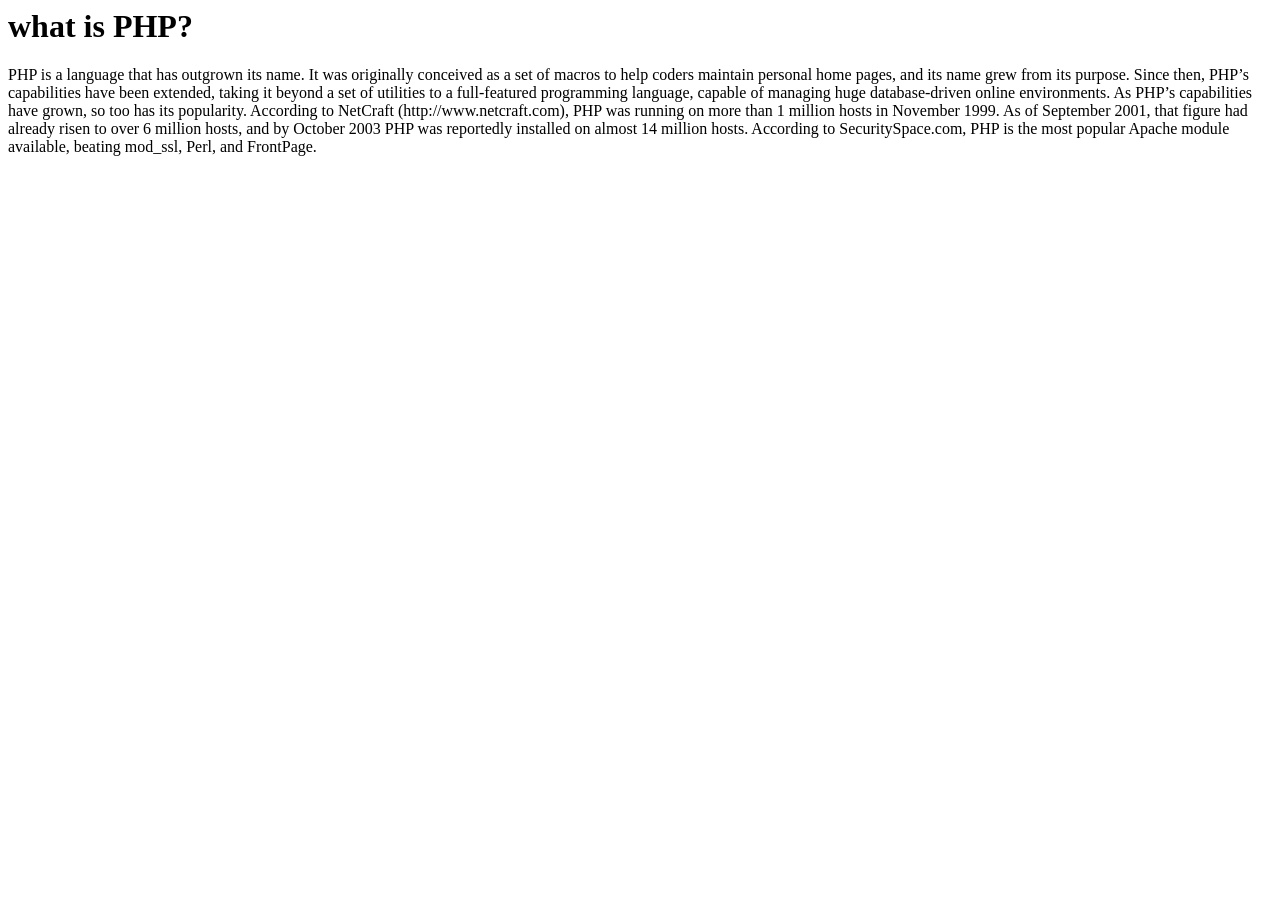
<file: e.html>
<html>
<body>
<h1>what is PHP?</h1>
<p>PHP is a language that has outgrown its name. It was originally conceived as a set
of macros to help coders maintain personal home pages, and its name grew from its
purpose. Since then, PHP’s capabilities have been extended, taking it beyond a set of
utilities to a full-featured programming language, capable of managing huge database-driven
online environments.
As PHP’s capabilities have grown, so too has its popularity. According to NetCraft
(http://www.netcraft.com), PHP was running on more than 1 million hosts in
November 1999. As of September 2001, that figure had already risen to over 6 million
hosts, and by October 2003 PHP was reportedly installed on almost 14 million
hosts. According to SecuritySpace.com, PHP is the most popular Apache module
available, beating mod_ssl, Perl, and FrontPage.</p>
</body>
</html>
</file>
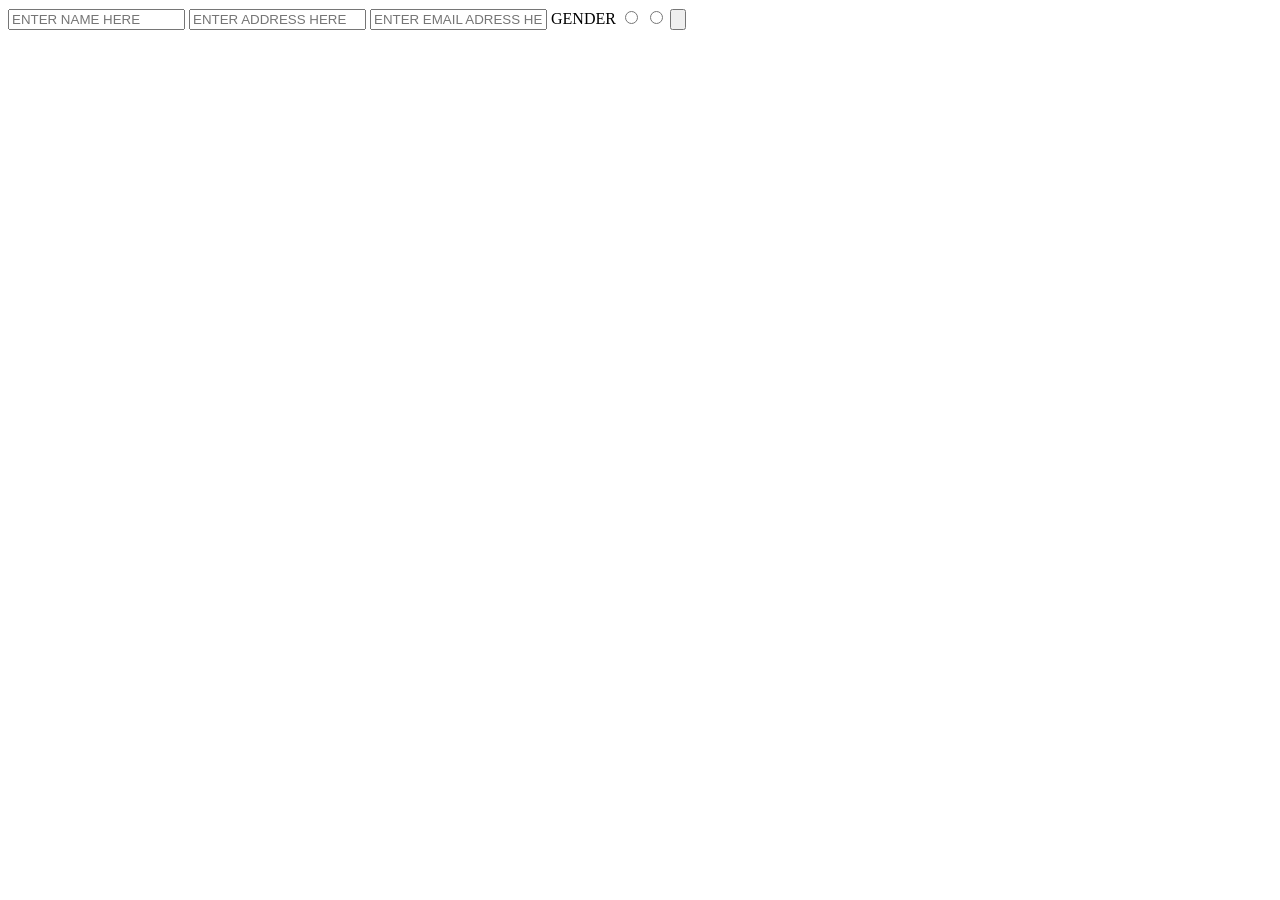
<file: practice /data.html>
<!DOCTYPE html>
<html lang="en">
<head>
    <meta charset="UTF-8">
    <title>from</title>
</head>
<body>
<form action="form.php" method="get">
    <input type="text" name="name" id="name" placeholder="ENTER NAME HERE">
    <input type="text" name="addr" id="addr" placeholder="ENTER ADDRESS HERE">
    <input type="text" name="eid" id="eid" placeholder="ENTER EMAIL ADRESS HERE">
    <label>GENDER</label>
<input type="radio" name="gender" id="gender" value="female">
    <input type="radio" name="gender" id="gender" value="male">
    <input type="button">
    </form>
</body>
</html>
</file>
